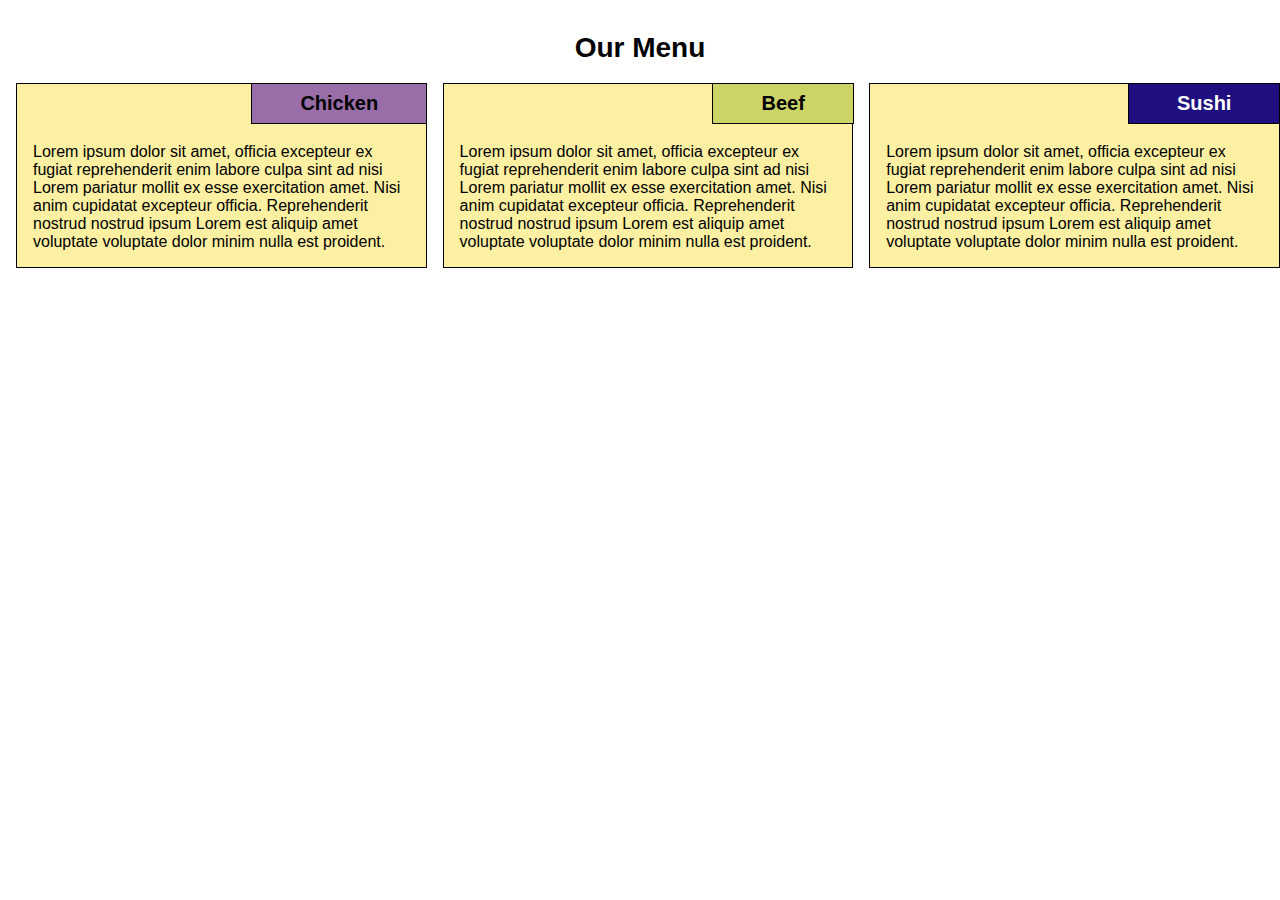
<file: mod2-solution/index.html>
<!DOCTYPE html>
<html lang="en">

<head>
  <meta charset="UTF-8">
  <meta name="viewport" content="width=device-width, initial-scale=1.0">
  <link rel="stylesheet" type="text/css" href="https://cocaconga.github.io/coursera/mod2-solution/css/style.css">
  <title>Assignment Solution for Module 2</title>
</head>

<body>
  <h1>Our Menu</h1>
  <main class="row">


    <section class="col-lg-4 col-md-6">
      <div>
        <h2 id="chicken">Chicken</h2>
        <p>Lorem ipsum dolor sit amet, officia excepteur ex fugiat reprehenderit enim labore culpa sint ad nisi Lorem pariatur mollit ex esse exercitation amet. Nisi anim cupidatat excepteur officia. Reprehenderit nostrud nostrud ipsum Lorem est aliquip amet voluptate voluptate dolor minim nulla est proident.</p>
      </div>
    </section>


    <section class="col-lg-4 col-md-6">
      <div>
        <h2 id="beef">Beef</h2>
        <p>Lorem ipsum dolor sit amet, officia excepteur ex fugiat reprehenderit enim labore culpa sint ad nisi Lorem pariatur mollit ex esse exercitation amet. Nisi anim cupidatat excepteur officia. Reprehenderit nostrud nostrud ipsum Lorem est aliquip amet voluptate voluptate dolor minim nulla est proident.</p>
      </div>
    </section>


    <section class="col-lg-4 col-md-12">
      <div>
        <h2 id="sushi">Sushi</h2>
        <p>Lorem ipsum dolor sit amet, officia excepteur ex fugiat reprehenderit enim labore culpa sint ad nisi Lorem pariatur mollit ex esse exercitation amet. Nisi anim cupidatat excepteur officia. Reprehenderit nostrud nostrud ipsum Lorem est aliquip amet voluptate voluptate dolor minim nulla est proident.</p>
      </div>
    </section>

  </main>

</body>

</html>
</file>
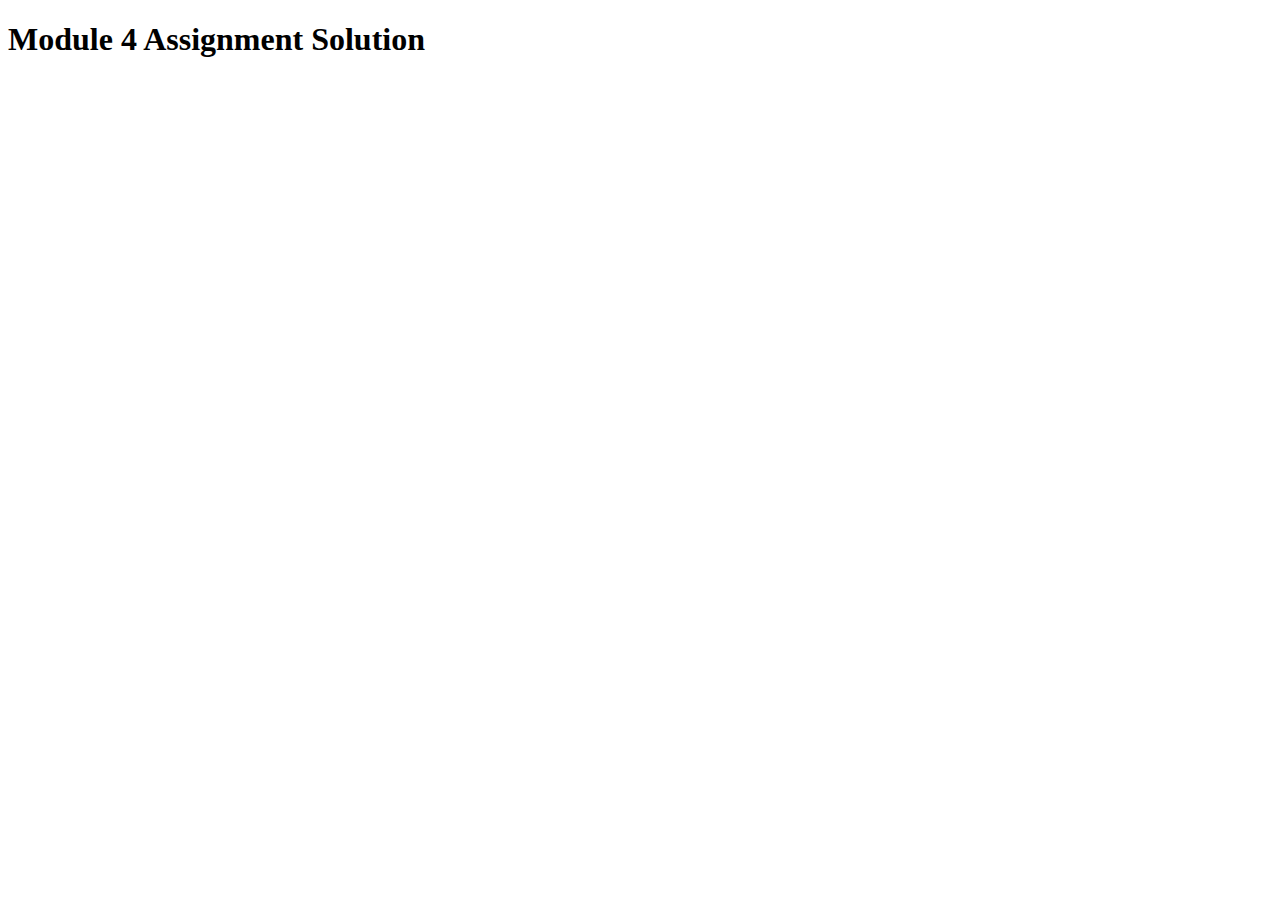
<file: mod4-solution/index.html>
<!DOCTYPE html>
<html>
<head>
  <meta charset="utf-8">
  <title>Module 4 Assignment Solution</title>
  <script src="SpeakHello.js"></script>
  <script src="SpeakGoodBye.js"></script>
  <script src="script.js"></script>
</head>
<body>
  <h1>Module 4 Assignment Solution</h1>
</body>
</html>
</file>
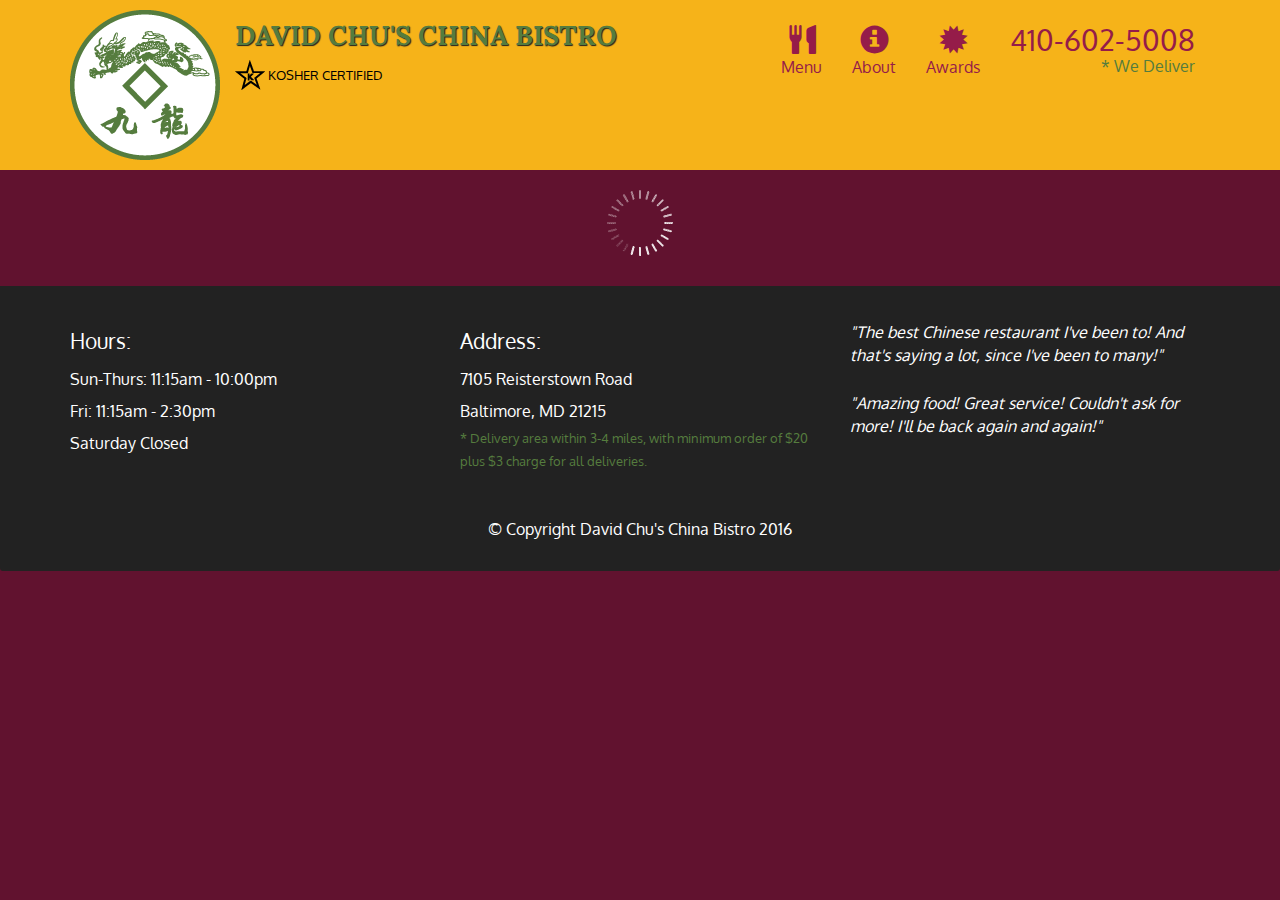
<file: mod5-solution/index.html>
<!doctype html>
<html lang="en">
  <head>
    <meta charset="utf-8">
    <meta http-equiv="X-UA-Compatible" content="IE=edge">
    <meta name="viewport" content="width=device-width, initial-scale=1">
    <title>David Chu's China Bistro</title>
    <link rel="stylesheet" href="css/bootstrap.min.css">
    <link rel="stylesheet" href="css/styles.css">
    <link href='https://fonts.googleapis.com/css?family=Oxygen:400,300,700' rel='stylesheet' type='text/css'>
    <link href='https://fonts.googleapis.com/css?family=Lora' rel='stylesheet' type='text/css'>
  </head>
<body>
  <header>
    <nav id="header-nav" class="navbar navbar-default">
      <div class="container">
        <div class="navbar-header">
          <a href="index.html" class="pull-left visible-md visible-lg">
            <div id="logo-img" alt="Logo image"></div>
          </a>

          <div class="navbar-brand">
            <a href="index.html"><h1>David Chu's China Bistro</h1></a>
            <p>
              <img src="images/star-k-logo.png" alt="Kosher certification">
              <span>Kosher Certified</span>
            </p>
          </div>

          <button id="navbarToggle" type="button" class="navbar-toggle collapsed" data-toggle="collapse" data-target="#collapsable-nav" aria-expanded="false">
            <span class="sr-only">Toggle navigation</span>
            <span class="icon-bar"></span>
            <span class="icon-bar"></span>
            <span class="icon-bar"></span>
          </button>
        </div>
        
        <div id="collapsable-nav" class="collapse navbar-collapse">
           <ul id="nav-list" class="nav navbar-nav navbar-right">
            <li id="navHomeButton" class="visible-xs active">
              <a href="index.html">
                <span class="glyphicon glyphicon-home"></span> Home</a>
            </li>
            <li id="navMenuButton">
              <a href="#" onclick="$dc.loadMenuCategories();">
                <span class="glyphicon glyphicon-cutlery"></span><br class="hidden-xs"> Menu</a>
            </li>
            <li>
              <a href="#">
                <span class="glyphicon glyphicon-info-sign"></span><br class="hidden-xs"> About</a>
            </li>
            <li>
              <a href="#">
                <span class="glyphicon glyphicon-certificate"></span><br class="hidden-xs"> Awards</a>
            </li>
            <li id="phone" class="hidden-xs">
              <a href="tel:410-602-5008">
                <span>410-602-5008</span></a><div>* We Deliver</div>
            </li>
          </ul><!-- #nav-list -->
        </div><!-- .collapse .navbar-collapse -->
      </div><!-- .container -->
    </nav><!-- #header-nav -->
  </header>

  <div id="call-btn" class="visible-xs">
    <a class="btn" href="tel:410-602-5008">
    <span class="glyphicon glyphicon-earphone"></span>
    410-602-5008
    </a>
  </div>
  <div id="xs-deliver" class="text-center visible-xs">* We Deliver</div>

  <div id="main-content" class="container"></div>

  <footer class="panel-footer">
    <div class="container">
      <div class="row">
        <section id="hours" class="col-sm-4">
          <span>Hours:</span><br>
          Sun-Thurs: 11:15am - 10:00pm<br>
          Fri: 11:15am - 2:30pm<br>
          Saturday Closed
          <hr class="visible-xs">
        </section>
        <section id="address" class="col-sm-4">
          <span>Address:</span><br>
          7105 Reisterstown Road<br>
          Baltimore, MD 21215
          <p>* Delivery area within 3-4 miles, with minimum order of $20 plus $3 charge for all deliveries.</p>
          <hr class="visible-xs">
        </section>
        <section id="testimonials" class="col-sm-4">
          <p>"The best Chinese restaurant I've been to! And that's saying a lot, since I've been to many!"</p>
          <p>"Amazing food! Great service! Couldn't ask for more! I'll be back again and again!"</p>
        </section>
      </div>
      <div class="text-center">&copy; Copyright David Chu's China Bistro 2016</div>
    </div>
  </footer>

  <!-- jQuery (Bootstrap JS plugins depend on it) -->
  <script src="js/jquery-2.1.4.min.js"></script>
  <script src="js/bootstrap.min.js"></script>
  <script src="js/ajax-utils.js"></script>
  <script src="js/script.js"></script>
</body>
</html>
</file>
<file: mod5-solution/css/styles.css>
body {
  font-size: 16px;
  color: #fff;
  background-color: #61122f;
  font-family: 'Oxygen', sans-serif;
}

/** HEADER **/
#header-nav {
  background-color: #f6b319;
  border-radius: 0;
  border: 0;
}

#logo-img {
  background: url('../images/restaurant-logo_large.png') no-repeat;
  width: 150px;
  height: 150px;
  margin: 10px 15px 10px 0;
}

.navbar-brand {
  padding-top: 25px;
}
.navbar-brand h1 { /* Restaurant name */
  font-family: 'Lora', serif;
  color: #557c3e;
  font-size: 1.5em;
  text-transform: uppercase;
  font-weight: bold;
  text-shadow: 1px 1px 1px #222;
  margin-top: 0;
  margin-bottom: 0;
  line-height: .75;
}
.navbar-brand a:hover, .navbar-brand a:focus {
  text-decoration: none;
}
.navbar-brand p { /* Kosher cert */
  color: #000;
  text-transform: uppercase;
  font-size: .7em;
  margin-top: 15px;
}
.navbar-brand p span { /* Star-K */
  vertical-align: middle;
}

#nav-list {
  margin-top: 10px;
}
#nav-list a {
  color: #951C49;
  text-align: center;
}
#nav-list a:hover {
  background: #E7E7E7;
}
#nav-list a span {
  font-size: 1.8em;
}

#phone {
  margin-top: 5px;
}
#phone a { /* Phone number */
  text-align: right;
  padding-bottom: 0;
}
#phone div { /* We Deliver */
  color: #557c3e;
  text-align: right;
  padding-right: 15px;
}

.navbar-header button.navbar-toggle, .navbar-header .icon-bar {
  border: 1px solid #61122f;
}
.navbar-header button.navbar-toggle {
  clear: both;
  margin-top: -30px;
}
/* END HEADER */

/* FOOTER */
.panel-footer {
  margin-top: 30px;
  padding-top: 35px;
  padding-bottom: 30px;
  background-color: #222;
  border-top: 0;
}
.panel-footer div.row {
  margin-bottom: 35px;
}
#hours, #address {
  line-height: 2;
}
#hours > span, #address > span {
  font-size: 1.3em;
}
#address p {
  color: #557c3e;
  font-size: .8em;
  line-height: 1.8;
}
#testimonials {
  font-style: italic;
}
#testimonials p:nth-child(2) {
  margin-top: 25px;
}
/* END FOOTER */



/* HOME PAGE */
.container .jumbotron {
  box-shadow: 0 0 50px #3F0C1F;
  border: 2px solid #3F0C1F;
}

#menu-tile, #specials-tile, #map-tile {
  height: 250px;
  width: 100%;
  margin-bottom: 15px;
  position: relative;
  border: 2px solid #3F0C1F;
  overflow: hidden;
}
#menu-tile:hover, #specials-tile:hover, #map-tile:hover {
  box-shadow: 0 1px 5px 1px #cccccc;
}
#menu-tile {
  background: url('../images/menu-tile.jpg') no-repeat;
  background-position: center;
}
#specials-tile {
  background: url('../images/specials-tile.jpg') no-repeat;
  background-position: center;
}
#menu-tile span, #specials-tile span, #map-tile span {
  position: absolute;
  bottom: 0;
  right: 0;
  width: 100%;
  text-align: center;
  font-size: 1.6em;
  text-transform: uppercase;
  background-color: #000;
  color: #fff;
  opacity: .8;
}
/* END HOME PAGE */

/* MENU CATEGORIES PAGE */
.category-tile { 
  position: relative;
  border: 2px solid #3F0C1F;
  overflow: hidden;
  width: 200px;
  height: 200px;
  margin: 0 auto 15px;
}
.category-tile span {
  position: absolute;
  bottom: 0;
  right: 0;
  width: 100%;
  text-align: center;
  font-size: 1.2em;
  text-transform: uppercase;
  background-color: #000;
  color: #fff;
  opacity: .8;
}
.category-tile:hover {
  box-shadow: 0 1px 5px 1px #cccccc;
}

#menu-categories-title + div {
  margin-bottom: 50px;
}
/* END MENU CATEGORIES PAGE */

/* SINGLE CATEGORY PAGE */
.menu-item-tile {
  margin-bottom: 25px;
}
.menu-item-tile hr {
  width: 80%;
}
.menu-item-tile .menu-item-price {
  font-size: 1.1em;
  text-align: right;
  margin-top: -15px;
  margin-right: -15px;
}
.menu-item-tile .menu-item-price span {
  font-size: .6em;
}
.menu-item-photo {
  position: relative;
  border: 2px solid #3F0C1F; 
  overflow: hidden;
  padding: 0;
  margin-right: -15px;
  margin-left: auto;
  margin-bottom: 20px;
  max-width: 250px;
}
.menu-item-photo div {
  position: absolute;
  bottom: 0;
  right: 0;
  width: 80px;
  background-color: #557c3e;
  text-align: center;
}
.menu-item-description {
  padding-right: 30px;
}
h3.menu-item-title {
  margin: 0 0 10px;
}
.menu-item-details {
  font-size: .9em;
  font-style: italic;
}
/* END SINGLE CATEGORY PAGE */


/********** Large devices only **********/
@media (min-width: 1200px) {
  .container .jumbotron {
    background: url('../images/jumbotron_1200.jpg') no-repeat;
    height: 675px;
  }
}

/********** Medium devices only **********/
@media (min-width: 992px) and (max-width: 1199px) {
  /* Header */
  #logo-img {
    background: url('../images/restaurant-logo_medium.png') no-repeat;
    width: 100px;
    height: 100px;
    margin: 5px 5px 5px 0;
  }
  /* End Header */

  /* Home Page */
  .container .jumbotron {
    background: url('../images/jumbotron_992.jpg') no-repeat;
    height: 558px;
  }
  /* End Home Page */
}

/********** Small devices only **********/
@media (min-width: 768px) and (max-width: 991px) {
  /* Home Page */
  .container .jumbotron {
    background: url('../images/jumbotron_768.jpg') no-repeat;
    height: 432px;
  }
  /* End Home Page */
}

/********** Extra small devices only **********/
@media (max-width: 767px) {
  /* Header */
  .navbar-brand {
    padding-top: 10px;
    height: 80px;
  }
  .navbar-brand h1 { /* Restaurant name */
    padding-top: 10px;
    font-size: 5vw; /* 1vw = 1% of viewport width */
  }
  .navbar-brand p { /* Kosher cert */
    font-size: .6em;
    margin-top: 12px;
  }
  .navbar-brand p img { /* Star-K */
    height: 20px;
  }

  #collapsable-nav a { /* Collapsed nav menu text */
    font-size: 1.2em;
  }
  #collapsable-nav a span { /* Collapsed nav menu glyph */
    font-size: 1em;
    margin-right: 5px;
  }

  #call-btn > a {
    font-size: 1.5em;
    display: block;
    margin: 0 20px;
    padding: 10px;
    border: 2px solid #fff;
    background-color: #f6b319;
    color: #951c49;
  }
  #xs-deliver {
    margin-top: 5px;
    font-size: .7em;
    letter-spacing: .1em;
    text-transform: uppercase;
  }
  /* End Header */

  /* Footer */
  .panel-footer section {
    margin-bottom: 30px;
    text-align: center;
  }
  .panel-footer section:nth-child(3) {
    margin-bottom: 0; /* margin already exists on the whole row */
  }
  .panel-footer section hr {
    width: 50%;
  }
  /* End Footer */

  /* Home Page */
  .container .jumbotron {
    margin-top: 30px;
    padding: 0;
  }
  #menu-tile, #specials-tile {
    width: 360px;
    margin: 0 auto 15px;
  }

  .menu-item-photo {
    margin-right: auto;
  }
  .menu-item-tile .menu-item-price {
    text-align: center;
  }
  .menu-item-description {
    text-align: center;;
  }
}


/********** Super extra small devices Only :-) (e.g., iPhone 4) **********/
@media (max-width: 479px) {
  /* Header */
  .navbar-brand h1 { /* Restaurant name */
    padding-top: 5px;
    font-size: 6vw;
  }
  /* End Header */
  
  /* Home page */
  #menu-tile, #specials-tile {
    width: 280px;
    margin: 0 auto 15px;
  }

  .col-xxs-12 {
    position: relative;
    min-height: 1px;
    padding-right: 15px;
    padding-left: 15px;
    float: left;
    width: 100%;
  }
}
</file>
